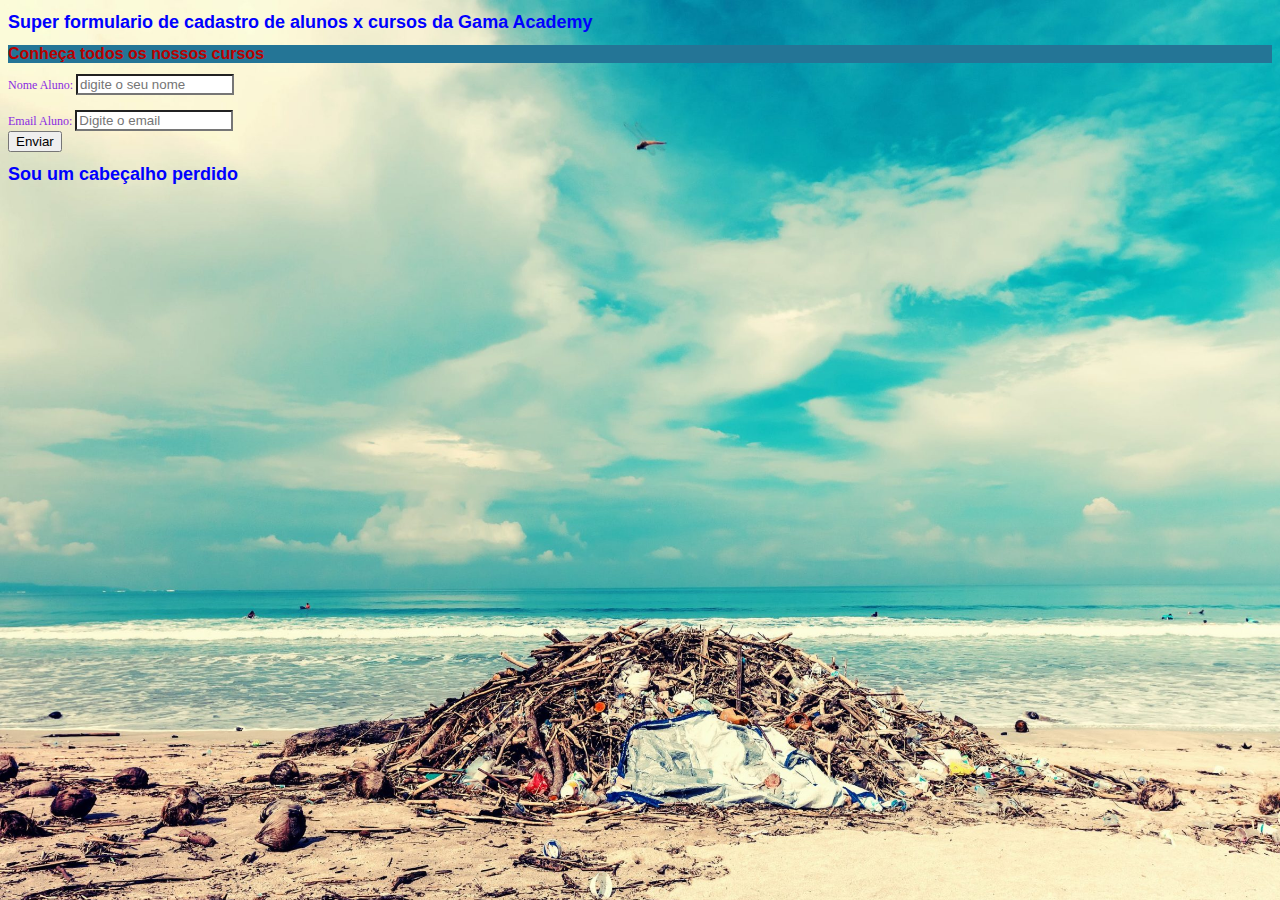
<file: mentoria 1/index.html>
<!DOCTYPE html>
<html lang="pt-br">
  <head>
    <meta charset="UTF-8" />
    <meta http-equiv="X-UA-Compatible" content="IE=edge" />
    <meta name="viewport" content="width=device-width, initial-scale=1.0" />
    <title>Gama Academy</title>
    <link rel="stylesheet" href="css/style.css" />
  </head>
  <body>
    <h1>Super formulario de cadastro de alunos x cursos da Gama Academy</h1>
    <!--<h2>Super formulario de cadastro de alunos x cursos da Gama Academy</h2>
    <h3>Super formulario de cadastro de alunos x cursos da Gama Academy</h3>
    <h4>Super formulario de cadastro de alunos x cursos da Gama Academy</h4>
    <h5>Super formulario de cadastro de alunos x cursos da Gama Academy</h5>
    <h6>Super formulario de cadastro de alunos x cursos da Gama Academy</h6>-->

    <h1 class="cab_especial">Conheça todos os nossos cursos</h1>

    <form id="cadastro" method="post">
      <label for="">Nome Aluno:</label>
      <input
        type="text"
        name="nome_aluno"
        class="campo_nome"
        placeholder="digite o seu nome"
        required
        maxlength="30"
        oninvalid="this.setCustomValidity('Você deve preencher este campo Obrigatório')"
        onchange="try{setCustomValidity('')} catch(e){}"
      /><br /><br /><!-- oninvalid - mudar texto de erro, onchange- virifica se esta vazio -->
      <label for="">Email Aluno:</label>
      <input
        type="email"
        name="email_aluno"
        class="campo_email"
        placeholder="Digite o email"
        required
      />
      <br />
      <input type="submit" value="Enviar" />
    </form>

    <h1>Sou um cabeçalho perdido</h1>
  </body>
</html>
</file>
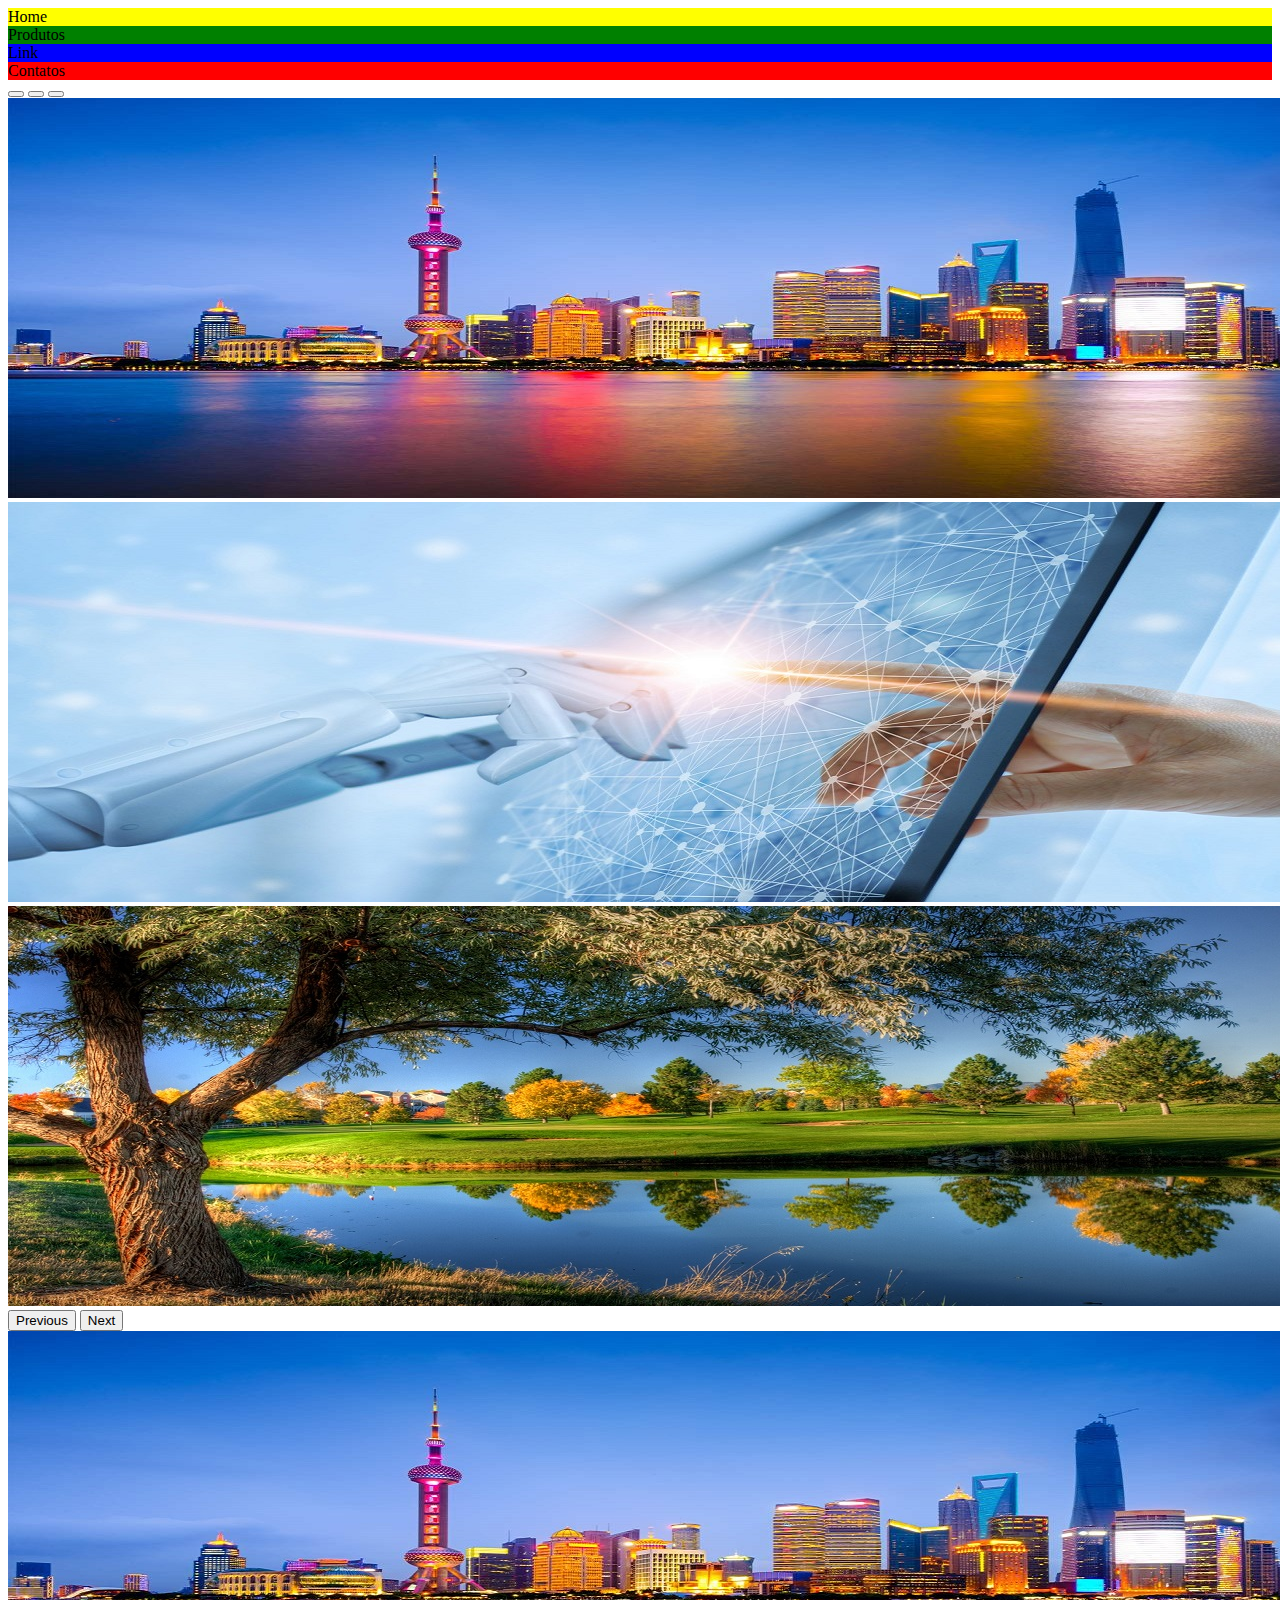
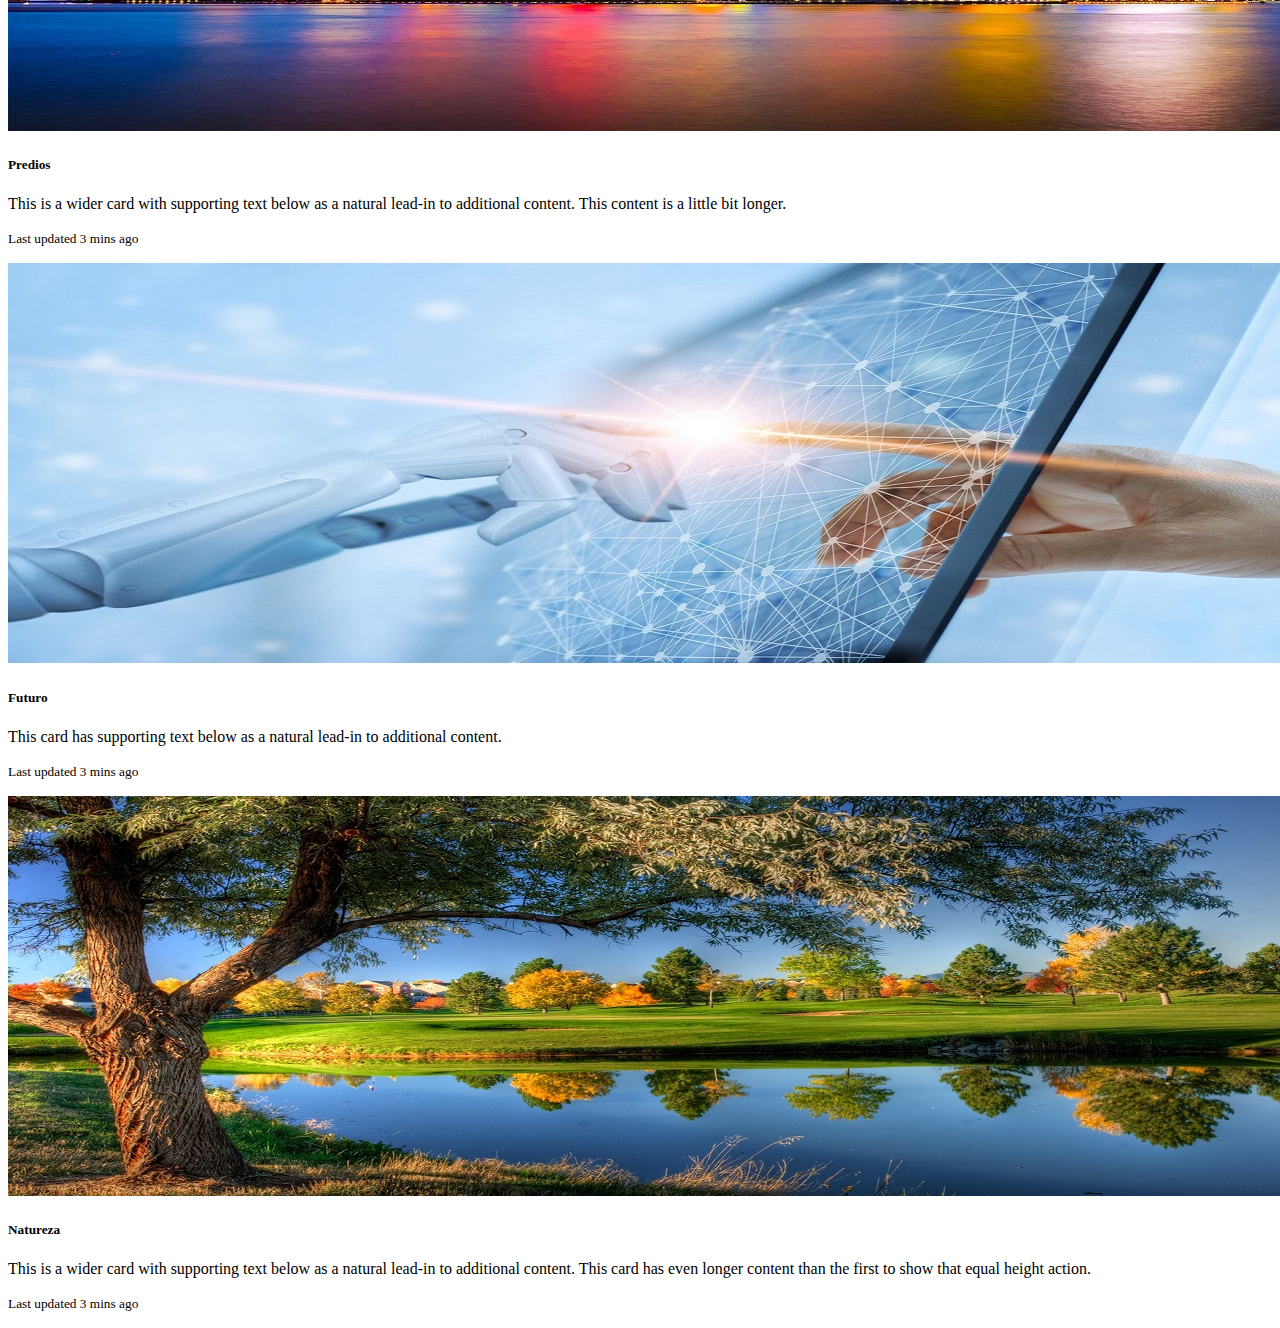
<file: mentoria 2/index.html>
<!DOCTYPE html>
<html lang="en">
  <head>
    <meta charset="UTF-8" />
    <meta http-equiv="X-UA-Compatible" content="IE=edge" />
    <meta name="viewport" content="width=device-width, initial-scale=1.0" />
    <title>Gama academy - Página responsive</title>
    <!--Chamando uma biblioteca do CSS em BootStrap-->

    <link
      href="https://cdn.jsdelivr.net/npm/bootstrap@5.1.3/dist/css/bootstrap.min.css"
      rel="stylesheet"
      integrity="sha384-1BmE4kWBq78iYhFldvKuhfTAU6auU8tT94WrHftjDbrCEXSU1oBoqyl2QvZ6jIW3"
      crossorigin="anonymous"
    />

    <!--Chamando uma biblioteca do JS em BootStrap-->

    <script
      src="https://cdn.jsdelivr.net/npm/@popperjs/core@2.10.2/dist/umd/popper.min.js"
      integrity="sha384-7+zCNj/IqJ95wo16oMtfsKbZ9ccEh31eOz1HGyDuCQ6wgnyJNSYdrPa03rtR1zdB"
      crossorigin="anonymous"
    ></script>
    <script
      src="https://cdn.jsdelivr.net/npm/bootstrap@5.1.3/dist/js/bootstrap.min.js"
      integrity="sha384-QJHtvGhmr9XOIpI6YVutG+2QOK9T+ZnN4kzFN1RtK3zEFEIsxhlmWl5/YESvpZ13"
      crossorigin="anonymous"
    ></script>
    <!--Criando cores internas para o nosso Super em css-->

    <style>
      .amarelo {
        background-color: yellow;
      }

      .verde {
        background-color: green;
      }

      .azul {
        background-color: blue;
      }

      .vermelho {
        background-color: red;
      }
    </style>
  </head>
  <body>
    <!--Criando uma página 100% responsiva-->
    <!--Criar um container-->
    <div class="container-fluid">
      <!--Dentro do container, criamos uma linha-->
      <div class="row">
        <!--Dentro da nossa linha vamos criar as colunas-->
        <div class="col-lg-4 col-md-2 col-sm-3 amarelo">Home</div>
        <div class="col-lg-3 col-md-5 col-sm-3 verde">Produtos</div>
        <div class="col-lg-2 col-md-3 col-sm-3 azul">Link</div>
        <div class="col-lg-3 col-md-2 col-sm-3 vermelho">Contatos</div>
      </div>
    </div>

    <!--Criando super banner para a pagina-->
    <div class="row">
      <div
        id="carouselExampleIndicators"
        class="carousel slide"
        data-bs-ride="carousel"
      >
        <div class="carousel-indicators">
          <button
            type="button"
            data-bs-target="#carouselExampleIndicators"
            data-bs-slide-to="0"
            class="active"
            aria-current="true"
            aria-label="Slide 1"
          ></button>
          <button
            type="button"
            data-bs-target="#carouselExampleIndicators"
            data-bs-slide-to="1"
            aria-label="Slide 2"
          ></button>
          <button
            type="button"
            data-bs-target="#carouselExampleIndicators"
            data-bs-slide-to="2"
            aria-label="Slide 3"
          ></button>
        </div>
        <div class="carousel-inner">
          <div class="carousel-item active">
            <img src="img/img 1.jpg" class="d-block w-100" alt="..." />
          </div>
          <div class="carousel-item">
            <img src="img/img 2.jpg" class="d-block w-100" alt="..." />
          </div>
          <div class="carousel-item">
            <img src="img/img 3.jpg" class="d-block w-100" alt="..." />
          </div>
        </div>
        <button
          class="carousel-control-prev"
          type="button"
          data-bs-target="#carouselExampleIndicators"
          data-bs-slide="prev"
        >
          <span class="carousel-control-prev-icon" aria-hidden="true"></span>
          <span class="visually-hidden">Previous</span>
        </button>
        <button
          class="carousel-control-next"
          type="button"
          data-bs-target="#carouselExampleIndicators"
          data-bs-slide="next"
        >
          <span class="carousel-control-next-icon" aria-hidden="true"></span>
          <span class="visually-hidden">Next</span>
        </button>
      </div>
      <!--Criando card Grouos-->
      <div class="card-group">
        <div class="card">
          <img src="img/img 1.jpg" class="card-img-top" alt="..." />
          <div class="card-body">
            <h5 class="card-title">Predios</h5>
            <p class="card-text">
              This is a wider card with supporting text below as a natural
              lead-in to additional content. This content is a little bit
              longer.
            </p>
            <p class="card-text">
              <small class="text-muted">Last updated 3 mins ago</small>
            </p>
          </div>
        </div>
        <div class="card">
          <img src="img/img 2.jpg" class="card-img-top" alt="..." />
          <div class="card-body">
            <h5 class="card-title">Futuro</h5>
            <p class="card-text">
              This card has supporting text below as a natural lead-in to
              additional content.
            </p>
            <p class="card-text">
              <small class="text-muted">Last updated 3 mins ago</small>
            </p>
          </div>
        </div>
        <div class="card">
          <img src="img/img 3.jpg" class="card-img-top" alt="..." />
          <div class="card-body">
            <h5 class="card-title">Natureza</h5>
            <p class="card-text">
              This is a wider card with supporting text below as a natural
              lead-in to additional content. This card has even longer content
              than the first to show that equal height action.
            </p>
            <p class="card-text">
              <small class="text-muted">Last updated 3 mins ago</small>
            </p>
          </div>
        </div>
      </div>
    </div>
  </body>
</html>
</file>
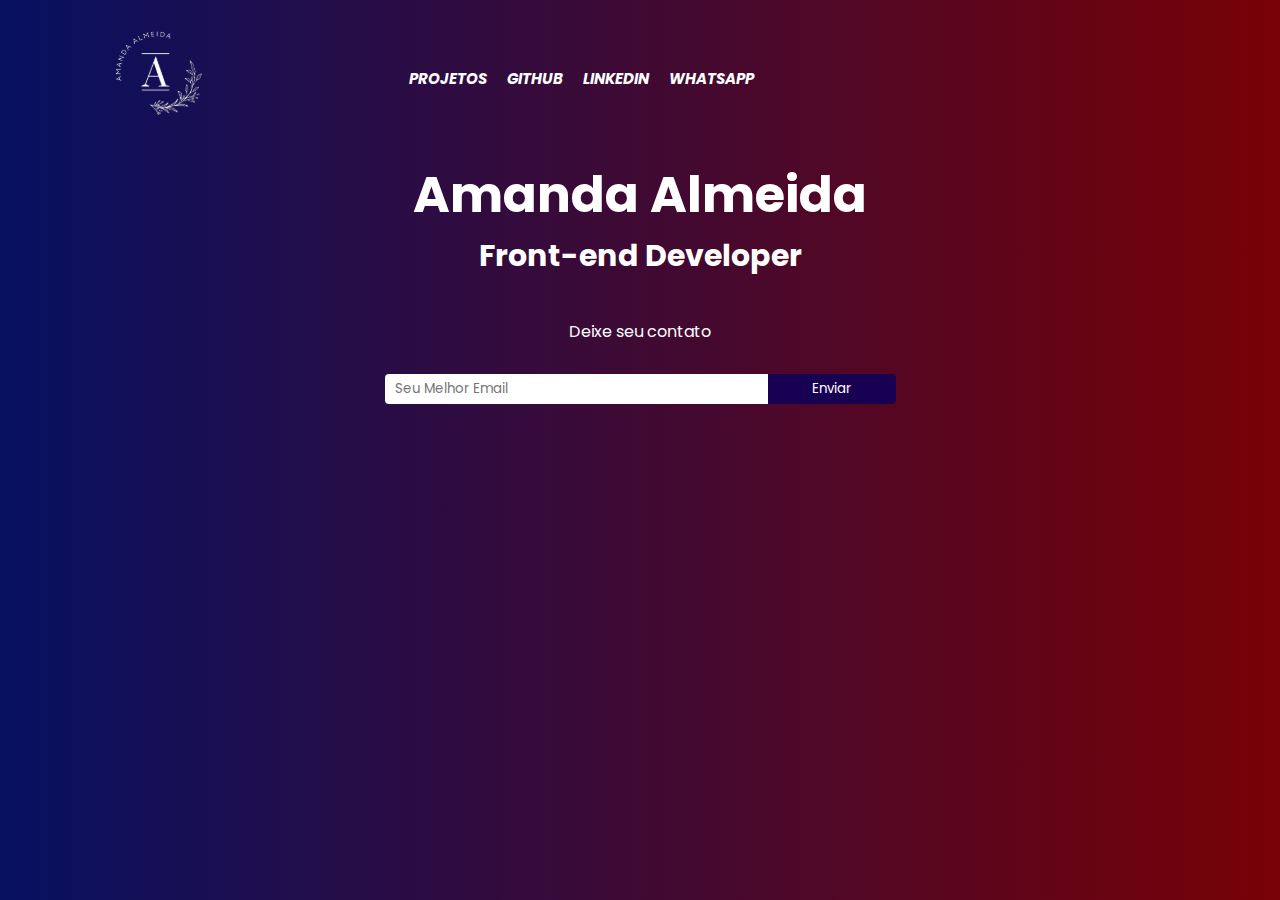
<file: Projeto-css/index.html>
<!DOCTYPE html>
<html lang="pt-br">
  <head>
    <meta charset="UTF-8" />
    <meta http-equiv="X-UA-Compatible" content="IE=edge" />
    <meta name="viewport" content="width=device-width, initial-scale=1.0" />
    <link rel="stylesheet" href="style.css" />
    <link rel="preconnect" href="https://fonts.googleapis.com" />
    <link rel="preconnect" href="https://fonts.gstatic.com" crossorigin />
    <link
      href="https://fonts.googleapis.com/css2?family=Poppins:ital,wght@0,400;0,700;1,400;1,700&display=swap"
      rel="stylesheet"
    />
    <script src="js/main.js" crossorigin="anonymous"></script>
    <title>Amanda Almeida</title>
  </head>
  <body>
    <header>
      <div class="logo">
        <svg
          width="140"
          height="140"
          viewBox="0 0 140 140"
          fill="none"
          xmlns="http://www.w3.org/2000/svg"
          xmlns:xlink="http://www.w3.org/1999/xlink"
        >
          <rect width="140" height="140" fill="url(#pattern0)" />
          <defs>
            <pattern
              id="pattern0"
              patternContentUnits="objectBoundingBox"
              width="1"
              height="1"
            >
              <use xlink:href="#image0_2_2" transform="scale(0.002)" />
            </pattern>
            <image
              id="image0_2_2"
              width="500"
              height="500"
              xlink:href="[data-uri]"
            />
          </defs>
        </svg>
      </div>
      <div class="menu">
        <ul>
          <li>
            <a target="_blank" href="">Projetos</a>
          </li>
          <li>
            <a target="_blank" href="https://github.com/amandaalmeida20"
              >Github</a
            >
          </li>
          <li>
            <a
              target="_blank"
              href="https://www.linkedin.com/in/amanda-almeida-bab4541ab/"
              >Linkedin</a
            >
          </li>
          <li>
            <a target="_blank" href="https://wa.me/5531999632923">Whatsapp</a>
          </li>
        </ul>
      </div>

      <button
        aria-expanded="false"
        aria-label="Abrir menu"
        onclick="openMenu()"
        class="open-menu"
      >
        <svg
          width="40"
          height="40"
          viewBox="0 0 40 40"
          fill="none"
          xmlns="http://www.w3.org/2000/svg"
        >
          <path
            d="M10 20H30"
            stroke="#ffffff"
            stroke-width="2"
            stroke-linecap="round"
            stroke-linejoin="round"
          />
          <path
            d="M10 12H30"
            stroke="#ffffff"
            stroke-width="2"
            stroke-linecap="round"
            stroke-linejoin="round"
          />
          <path
            d="M18 28L30 28"
            stroke="#ffffff"
            stroke-width="2"
            stroke-linecap="round"
            stroke-linejoin="round"
          />
        </svg>
      </button>

      <button
        aria-expanded="true"
        aria-label="Fechar menu"
        onclick="closeMenu()"
        class="close-menu"
      >
        <svg
          width="40"
          height="40"
          viewBox="0 0 40 40"
          fill="none"
          xmlns="http://www.w3.org/2000/svg"
        >
          <path
            d="M30 10L10 30M10 10L30 30"
            stroke="#ffffff"
            stroke-width="2"
            stroke-linecap="round"
            stroke-linejoin="round"
          />
        </svg>
      </button>
    </header>
    <main>
      <section class="container">
        <div class="nome">
          <h1>Amanda Almeida</h1>
          <h5>Front-end Developer</h5>
        </div>

        <div onclick="displayAbout()" id="arrow">
          <i id="animation" class="fa-solid fa-circle-arrow-down"></i>
        </div>
        <div style="display: none" id="about">
          <p>
            Lorem ipsum dolor sit amet consectetur adipisicing elit. Maiores
            magnam, illo quam harum obcaecati ratione.
          </p>
        </div>
        <div class="form">
          <p>Deixe seu contato</p>
        </div>
        <div class="form">
          <form action="">
            <input type="email" placeholder="Seu Melhor Email" />
            <button>Enviar</button>
          </form>
        </div>
      </section>
    </main>

    <script>
      function openMenu() {
        document.body.classList.add("menu-expanded");
      }

      function closeMenu() {
        document.body.classList.remove("menu-expanded");
      }

      function displayAbout() {
        var arrow = document.getElementById("animation");
        arrow.classList.toggle("rotate");
        var display = document.getElementById("about");
        display.classList.toggle("active");
      }
    </script>
  </body>
</html>
</file>
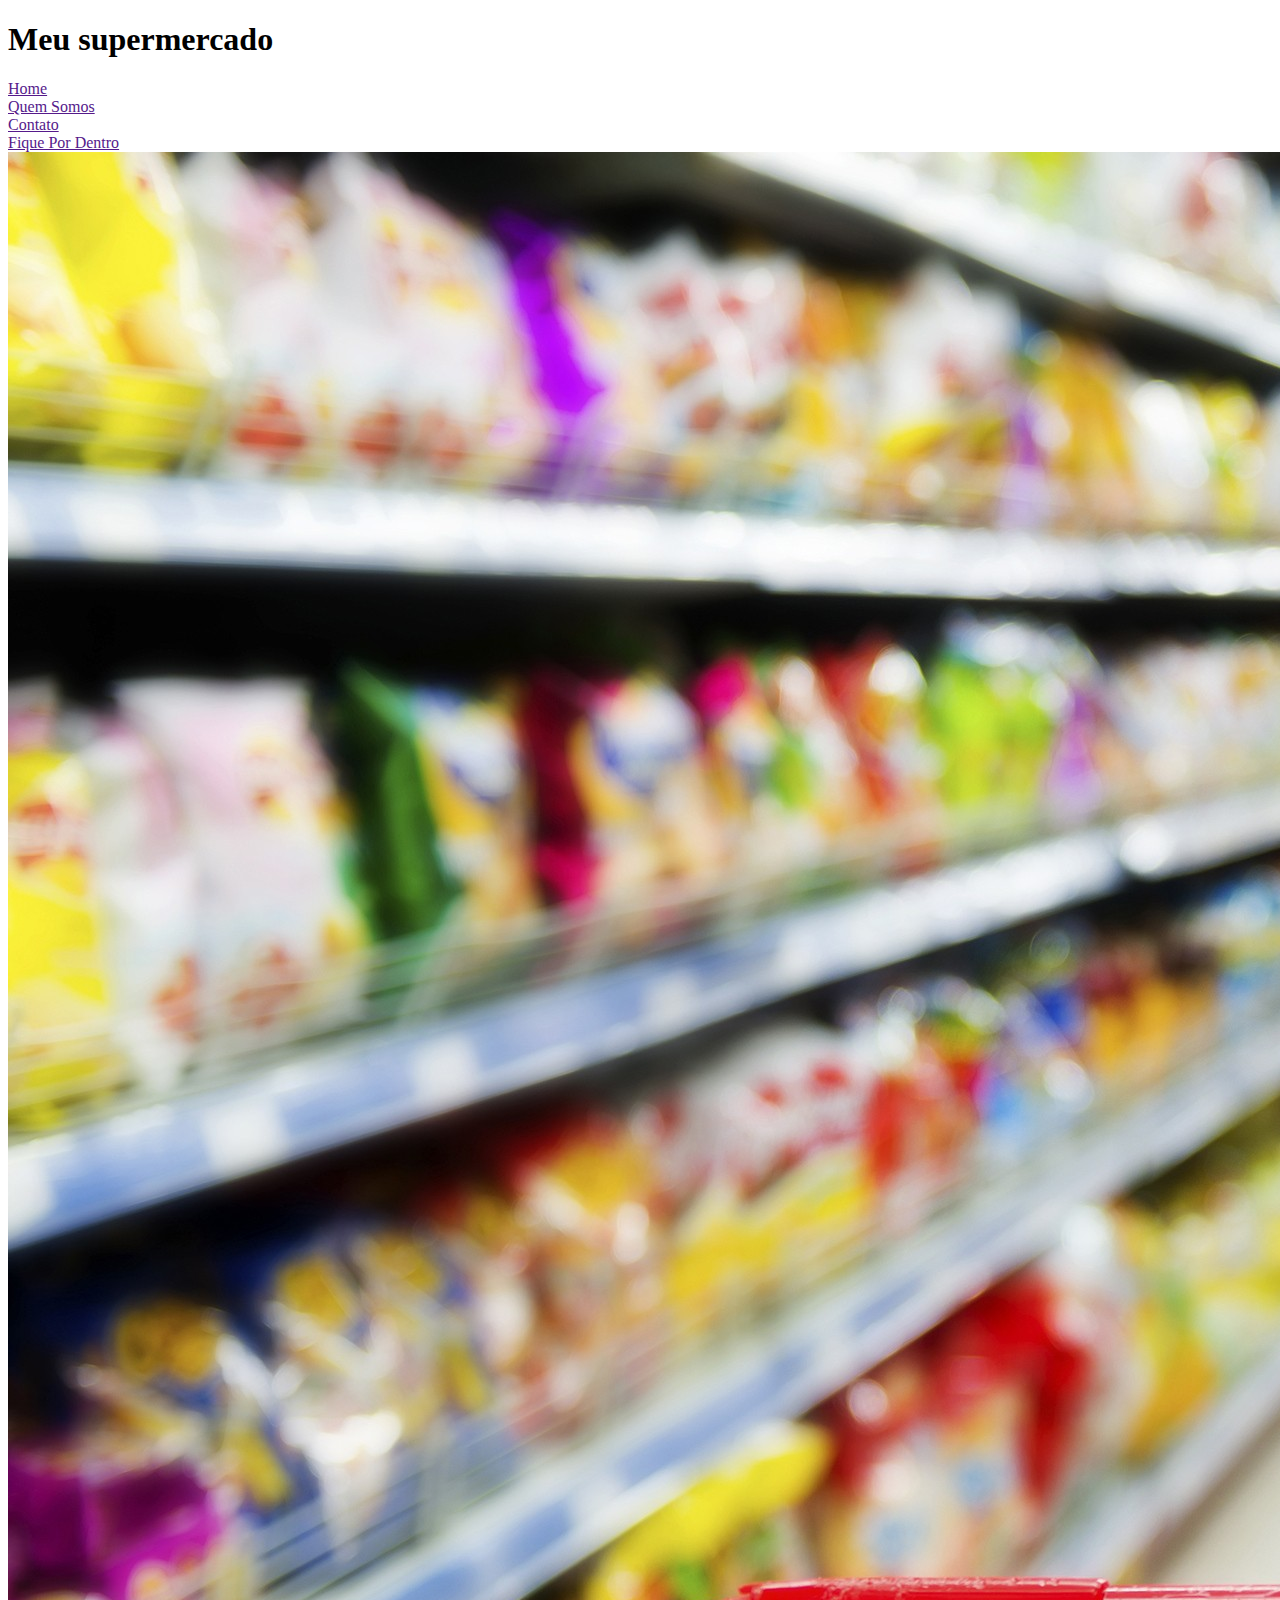
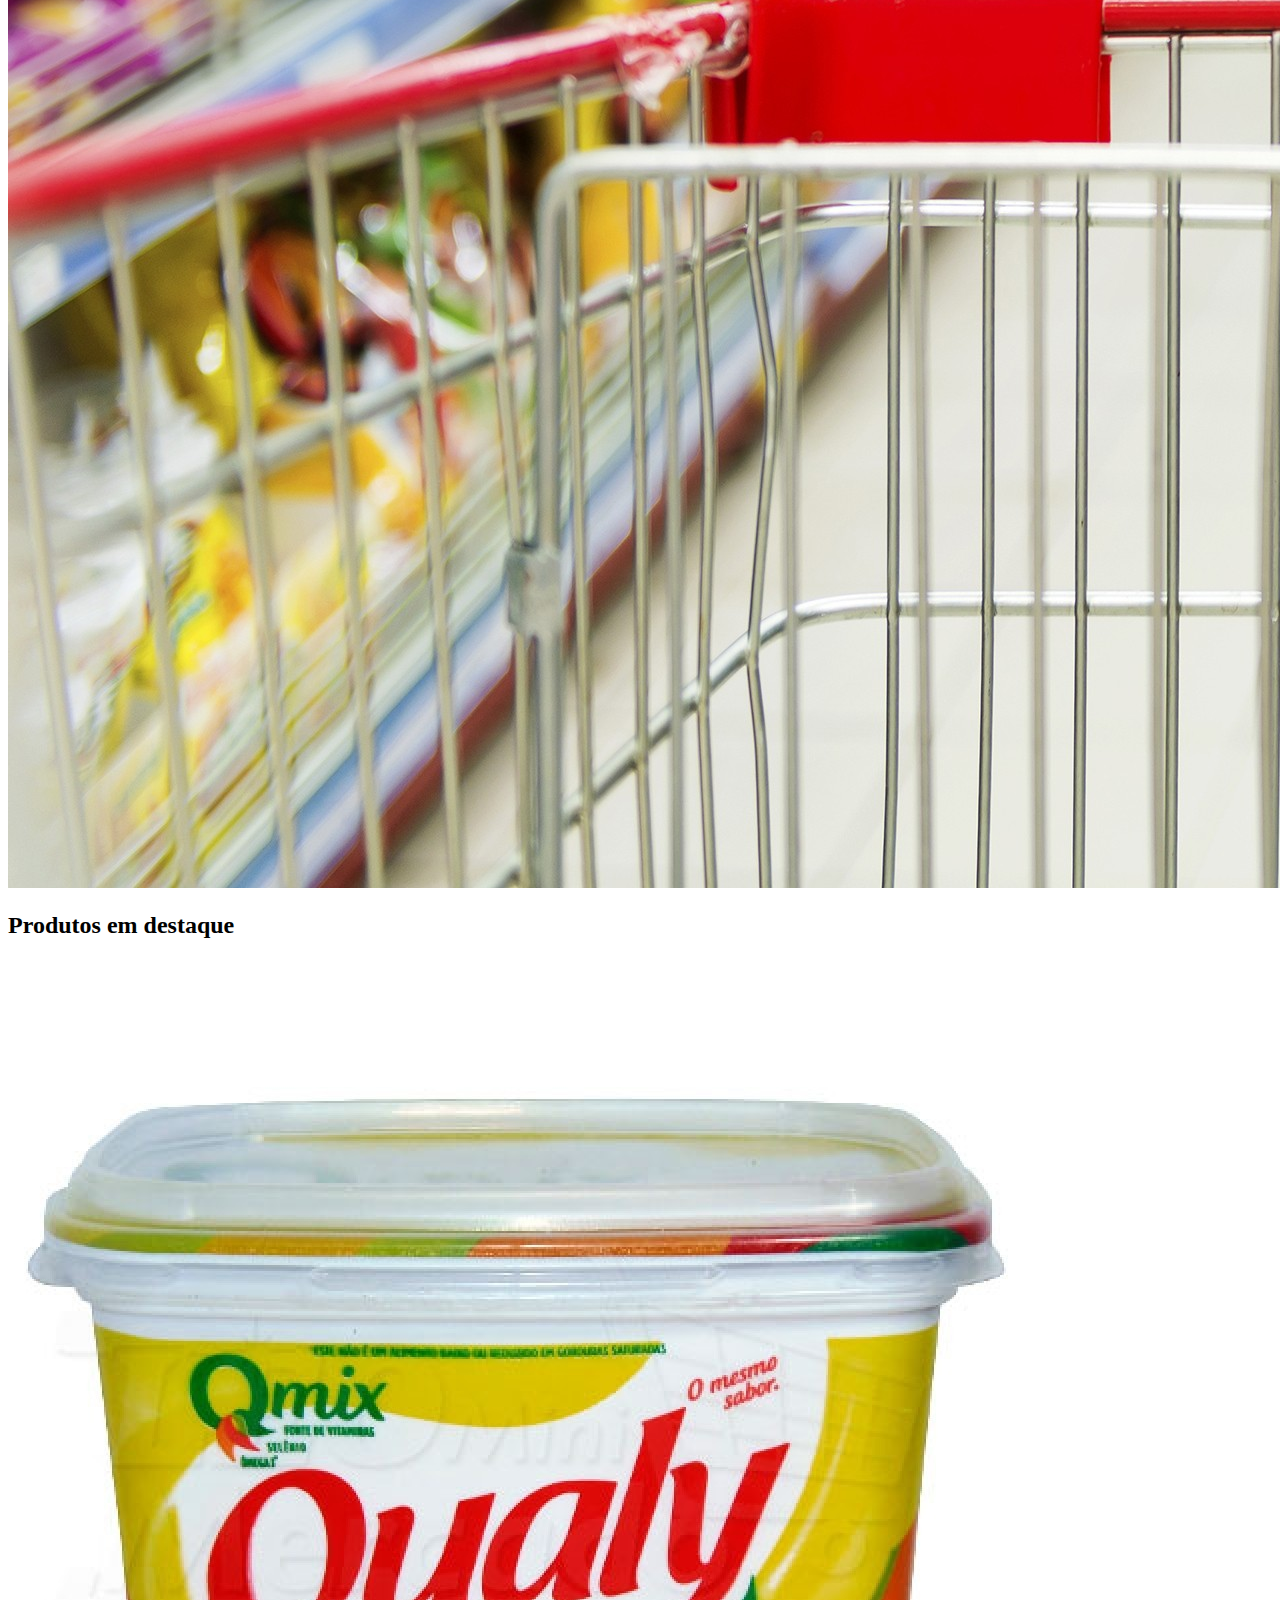
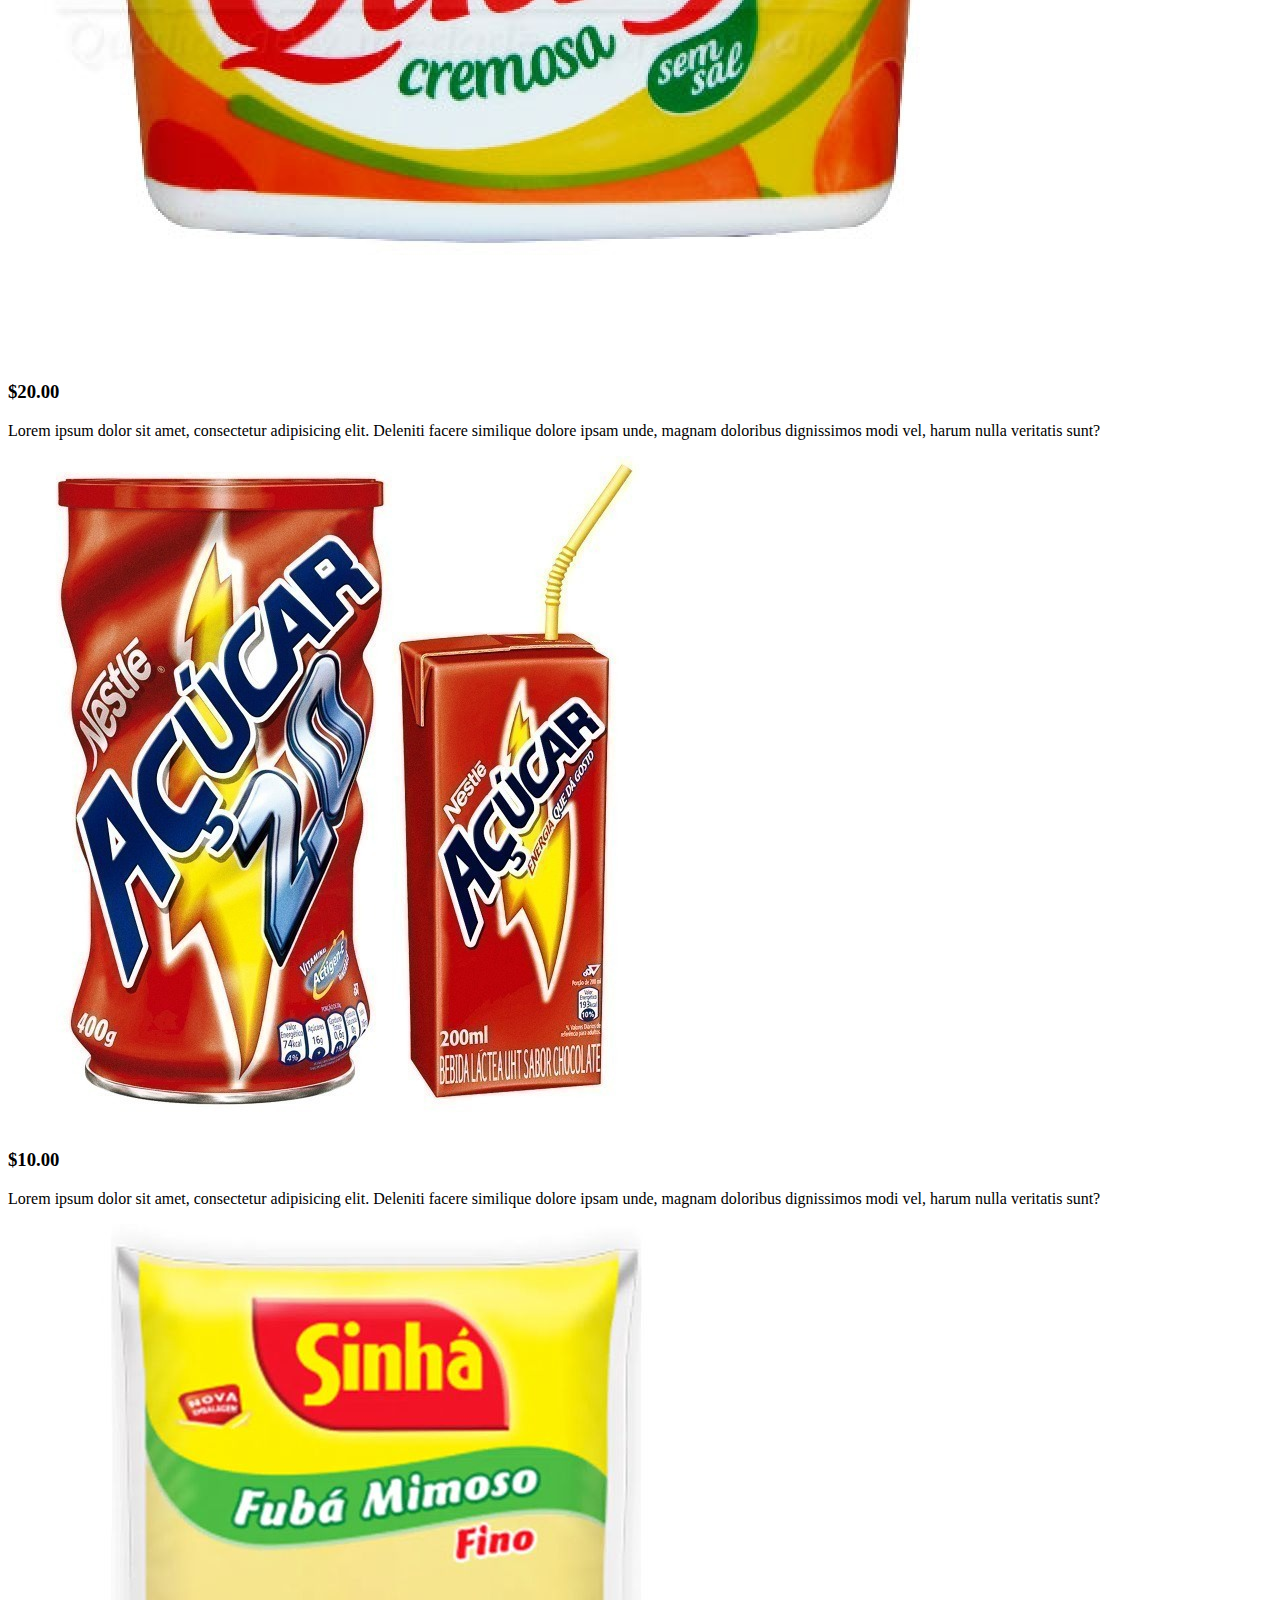
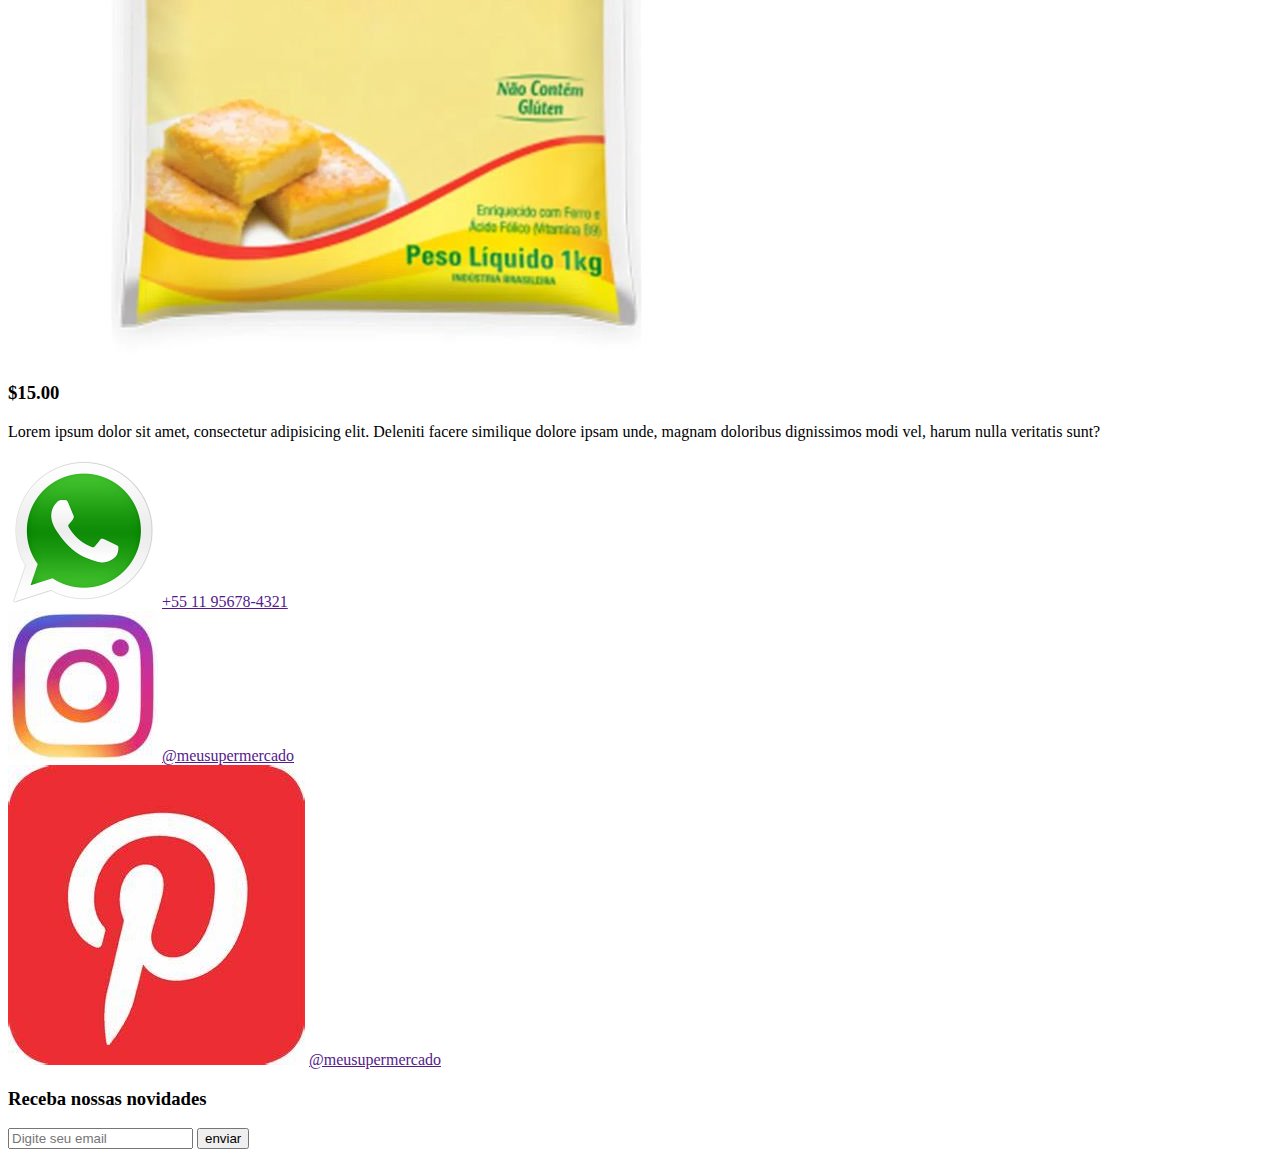
<file: Projeto-html/index.html>
<!DOCTYPE html>
<html lang="pt-br">
  <head>
    <meta charset="UTF-8" />
    <meta http-equiv="X-UA-Compatible" content="IE=edge" />
    <meta name="viewport" content="width=device-width, initial-scale=1.0" />
    <title>Meu supermercado</title>
  </head>
  <body>
    <div id="cabecalho">
      <h1>Meu supermercado</h1>
    </div>
    <div id="navbar">
      <div><a href="">Home</a></div>
      <div><a href="">Quem Somos</a></div>
      <div><a href="">Contato</a></div>
      <div><a href="">Fique Por Dentro</a></div>
    </div>

    <div id="imagemGeral">
      <img src="img/imagem grande.jpg" alt="" />
    </div>

    <div id="titulodestaque">
      <h2>Produtos em destaque</h2>
    </div>

    <div id="produtos">
      <div class="produtosDestaques">
        <img src="img/produto 1.jpg" alt="" />
        <h3>$20.00</h3>
        <p>
          Lorem ipsum dolor sit amet, consectetur adipisicing elit. Deleniti
          facere similique dolore ipsam unde, magnam doloribus dignissimos modi
          vel, harum nulla veritatis sunt?
        </p>
      </div>

      <div class="produtosDestaques">
        <img src="img/produto 2.jpg" alt="" />
        <h3>$10.00</h3>
        <p>
          Lorem ipsum dolor sit amet, consectetur adipisicing elit. Deleniti
          facere similique dolore ipsam unde, magnam doloribus dignissimos modi
          vel, harum nulla veritatis sunt?
        </p>
      </div>

      <div class="produtosDestaques">
        <img src="img/produto 3.jpg" alt="" />
        <h3>$15.00</h3>
        <p>
          Lorem ipsum dolor sit amet, consectetur adipisicing elit. Deleniti
          facere similique dolore ipsam unde, magnam doloribus dignissimos modi
          vel, harum nulla veritatis sunt?
        </p>
      </div>
    </div>
    <div id="rodape">
      <div id="redes sociais">
        <img src="img/whatsapp.webp" alt="" /> <a href="">+55 11 95678-4321</a
        ><br />
        <img src="img/insta.jpg" alt="" /> <a href="">@meusupermercado</a>
        <br />
        <img src="img/pintereste.jpg" alt="" /> <a href="">@meusupermercado</a>
        <br />
      </div>
      <div id="email">
        <h3>Receba nossas novidades</h3>
        <input type="email" id="inputEmail" placeholder="Digite seu email" />
        <button>enviar</button>
      </div>
    </div>
  </body>
</html>
</file>
<file: mentoria 1/css/style.css>
body {
  background-image: url(../img/pexels-photo-2447036_lixo_praia_Indonesia-scaled.jpeg);
  background-size: 1360px;
  background-repeat: no-repeat;
}
/*criando o contexto de estilo nativo*/
h1 {
  font-size: 18px;
  color: blue;
  font-family: Verdana, Geneva, Tahoma, sans-serif;
}

/*criando um estilo de classe*/
.cab_especial {
  background-color: rgb(36, 117, 150);
  font-size: 16px;
  font-weight: bolder;
  color: rgb(184, 0, 0);
}

.formatacao_campos {
  background-color: rgb(208, 241, 226);
  font-size: 12px;
  font-weight: bolder;
  color: rgb(103, 2, 2);
}

/*criando um estilo para id*/
#cadastro {
  color: blueviolet;
  font-size: 12px;
}

/* criando um padrão de tamanho para os campos do formulário*/

.campo_nome {
  width: 150px;
  background-color: #ffffff;
}

.campo_email {
  width: 150px;
  background-color: #ffffff;
}
</file>
<file: Projeto-css/style.css>
* {
  padding: 0;
  margin: 0;
  box-sizing: border-box;
  color: #ffffff;
  font-family: "Poppins", sans-serif;
}

:root {
  font-size: 62.5%; /* 1rem=10px*/
}

body {
  width: 100vw;
  height: 100vh;
  font-size: 1.6rem;
  background: linear-gradient(90deg, #061161, #780206);
  background-size: cover;
}

header button {
  opacity: 0;
  visibility: hidden;
}

header {
  display: flex;
  justify-content: space-around;
  align-items: center;
  padding: 0.5rem;
}

header ul {
  display: flex;
}

header ul li {
  padding: 1rem;
  list-style: none;
}

header ul li a {
  text-decoration: none;
  font-size: 1.5rem;
  font-style: italic;
  font-weight: 700;
  transition: 300ms;
  text-transform: uppercase;
}

header ul li a:hover {
  color: hsl(258, 100%, 16%);
}

.container {
  text-align: center;
}

.container .nome h1 {
  font-size: 5rem;
}

.container .nome h5 {
  font-size: 3rem;
  margin-bottom: 4rem;
}

#arrow {
  font-size: 3.5rem;
  cursor: pointer;
  animation: blink 1s steps(5, start) infinite;
}

@keyframes blink {
  to {
    visibility: hidden;
  }
}

.rotate {
  transform: rotate(180deg);
  transition: 300ms;
}

.active {
  display: block !important;
}

#animation {
  transition: 300ms;
}

.container #about p {
  max-width: 60rem;
  margin: 0 auto;
  padding: 2.5rem 0;
}

.form {
  width: 50%;
  margin: 0 auto;
  margin-top: 3rem;
}

.form input {
  width: 60%;
  padding: 0.5rem 1rem;
  color: black;
  border: none;
  border-radius: 0.4rem 0 0 0.4rem;
}

.form button {
  width: 20%;
  padding: 0.5rem 1rem;
  background-color: hsl(258, 100%, 16%);
  border: none;
  cursor: pointer;
  border-radius: 0 0.4rem 0.4rem 0;
  transition: 300ms;
  margin-left: -0.5rem;
}

.form button:hover {
  background-color: hsl(258, 100%, 7%);
  color: hsl(0, 0%, 70%);
}

@media (max-width: 560px) {
  header button {
    visibility: initial;
    opacity: initial;
  }

  .container .nome h1 {
    font-size: 3rem;
  }

  .container .nome h5 {
    font-size: 1.5rem;
  }

  .logo svg {
    width: 10rem;
    height: 10rem;
  }

  .form {
    width: 70%;
  }

  .form input {
    width: 65%;
  }

  .form button {
    width: 30%;
  }

  .container #about p {
    max-width: 80%;
  }
  .logo {
    margin-right: 10%;
  }
  header button {
    background: none;
    border: none;
    cursor: pointer;
  }
  header button.close-menu {
    margin-left: 60%;
  }

  header .menu,
  header .close-menu {
    position: fixed;
  }
  /*==================== MENU-EXPANDED ======================*/

  body.menu-expanded {
    overflow: hidden;
  }

  body.menu-expanded main {
    opacity: 0;
    visibility: hidden;
  }

  .menu,
  .close-menu,
  body.menu-expanded .open-menu {
    opacity: 0;
    visibility: hidden;
  }

  body.menu-expanded .menu,
  body.menu-expanded .close-menu,
  body.menu-expanded .logo {
    opacity: 1;
    visibility: visible;
  }

  .menu {
    transform: translateY(100%);
  }

  body.menu-expanded .menu {
    top: 0;
    left: 0;
    width: 100vw;
    height: 100vh;
    transition: transform 450ms;
    transform: translateY(0);
  }

  .menu ul {
    display: flex;
    flex-direction: column;
    gap: 4.8rem;

    margin-top: 11rem;
    align-items: center;
    font-size: 2.4rem;
  }
}
</file>
